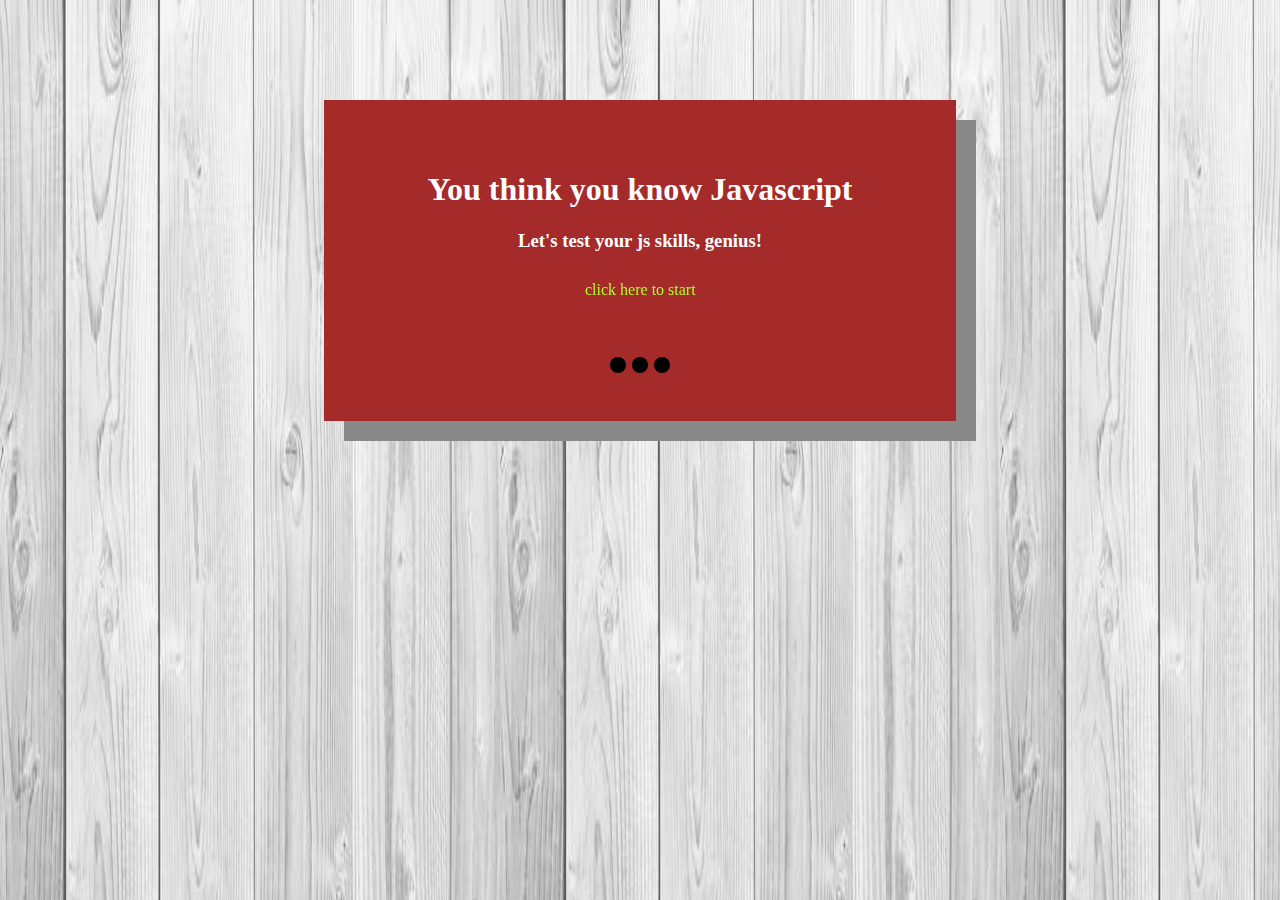
<file: index.html>
<!DOCTYPE html>
<html lang="en">

<head>
    <meta charset="UTF-8">
    <meta name="viewport" content="width=device-width, initial-scale=1.0">
    <meta http-equiv="X-UA-Compatible" content="ie=edge">
    <title>quiz master</title>

    <link rel="stylesheet" href="index.css">
</head>

<body>
    <div class="container">
        <h1>You think you know Javascript</h1>
        <h3>Let's test your js skills, genius!</h3>
        <div class="hover-shadow-box-animation">
            <a href="app.html">click here to start</a>
        </div>
        <div class="bouncing-loader">
            <div></div>
            <div></div>
            <div></div>
        </div>
        <!-- <iframe src="https://giphy.com/embed/l0IyjiXOXTX6Yemsg" width="480" height="270" frameBorder="0" class="giphy-embed" allowFullScreen></iframe>
    <p><a href="https://giphy.com/gifs/l0IyjiXOXTX6Yemsg">via GIPHY</a></p> -->
    </div>
</body>

</html>
</file>
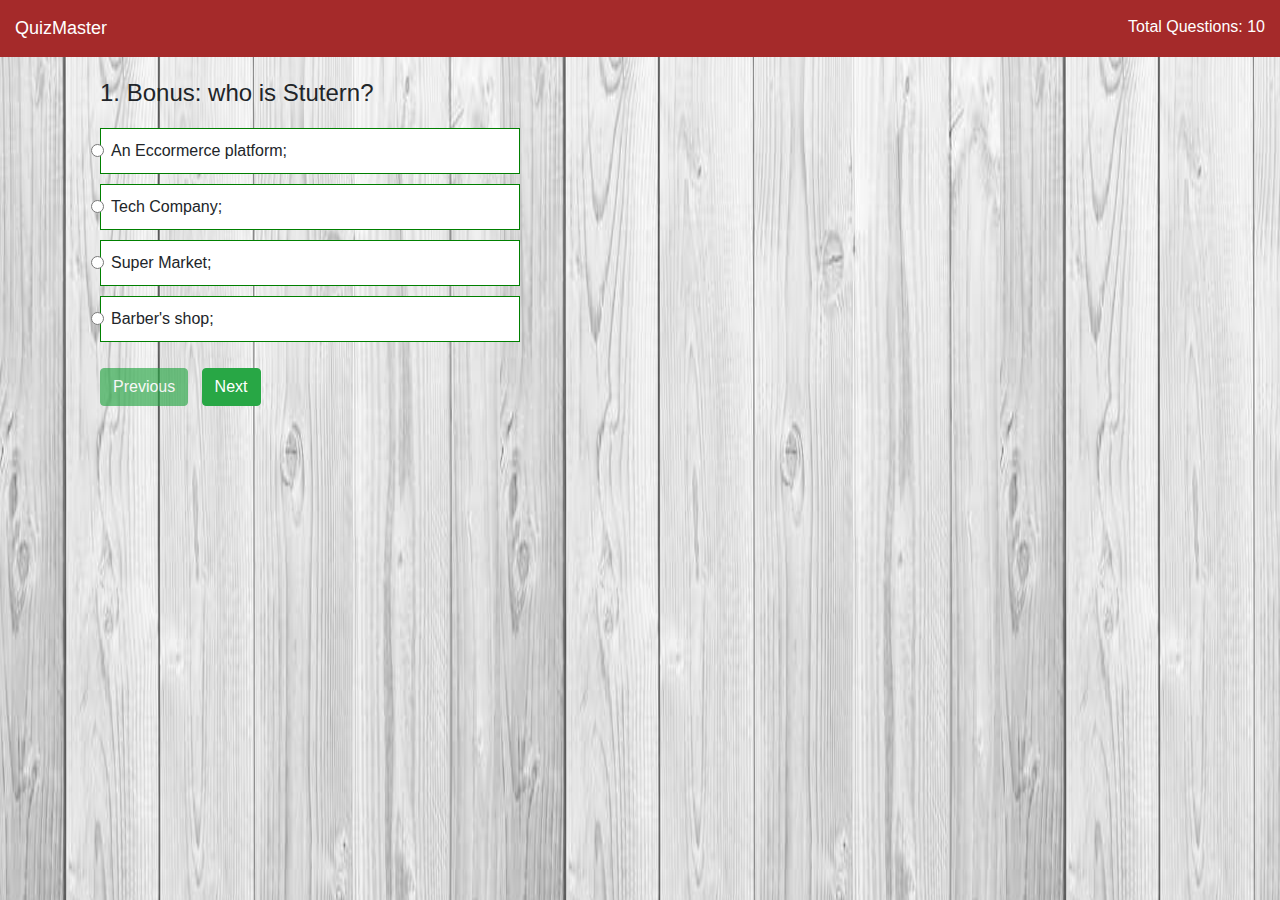
<file: app.html>
<!DOCTYPE html>
<html lang="en">

<head>
    <meta charset="UTF-8">
    <meta name="viewport" content="width=device-width, initial-scale=1.0">
    <meta http-equiv="X-UA-Compatible" content="ie=edge">
    <title>quiz master</title>
    <link rel=" stylesheet " href="https://stackpath.bootstrapcdn.com/bootstrap/4.3.1/css/bootstrap.min.css " integrity="sha384-ggOyR0iXCbMQv3Xipma34MD+dH/1fQ784/j6cY/iJTQUOhcWr7x9JvoRxT2MZw1T " crossorigin="anonymous">
    <link rel="stylesheet" href="style.css">

</head>

<body>
    <header class="header nul">
      
      <div class="left-title">QuizMaster</div>
      <div class="right-title">Total Questions: <span id="tque"></span></div>
      <div class="clearfix"></div>
    </header>
      <div class="content container">
        <div class="container-fluid">

            <div class="row">
                <div class="col-sm-12">

                    <div id="result" class="quiz-body">
                        <form name="quizForm" onSubmit="">
                            <fieldset class="form-group">
                                <h4><span id="qid">1.</span> <span id="question"></span></h4>

                                <div class="option-block-container" id="question-options">

                                </div>
                                <!-- End of option block -->
                            </fieldset>
                            <button name="previous" id="previous" class="btn btn-success">Previous</button> &nbsp;
                            <button name="next" id="next" class="btn btn-success">Next</button>
                        </form>
                    </div>
                </div>
                <!-- End of col-sm-12 -->

            </div>
            <!-- End of row -->
        </div>
        <!-- ENd of container fluid -->
    </div>
    <!-- End of content -->
    <script src="https://code.jquery.com/jquery-3.3.1.slim.min.js" integrity="sha384-q8i/X+965DzO0rT7abK41JStQIAqVgRVzpbzo5smXKp4YfRvH+8abtTE1Pi6jizo" crossorigin="anonymous"></script>
    <script src="https://cdnjs.cloudflare.com/ajax/libs/popper.js/1.14.7/umd/popper.min.js" integrity="sha384-UO2eT0CpHqdSJQ6hJty5KVphtPhzWj9WO1clHTMGa3JDZwrnQq4sF86dIHNDz0W1" crossorigin="anonymous"></script>
    <script src="https://stackpath.bootstrapcdn.com/bootstrap/4.3.1/js/bootstrap.min.js" integrity="sha384-JjSmVgyd0p3pXB1rRibZUAYoIIy6OrQ6VrjIEaFf/nJGzIxFDsf4x0xIM+B07jRM" crossorigin="anonymous"></script>
    <script src="app.js"></script>
</body>


</html>
</file>
<file: index.css>
body {
    /* background-color: brown; */
    background-image: url("img/app.jpeg");
    background-size: 500px 1000px;
    text-align: center;
    margin-top: 100px;
}

.container {
    margin: auto auto;
    /* background-image: url("img/app.jpeg"); */
    background-color: brown;
    padding-top: 50px;
    max-width: 50%;
    box-shadow: 20px 20px #888888;
}

.hover-shadow-box-animation {
    display: inline-block;
    vertical-align: middle;
    transform: perspective(1px) translateZ(0);
    box-shadow: 0 0 1px transparent;
    margin: 10px;
    transition-duration: 0.3s;
    transition-property: box-shadow, transform;
}

.hover-shadow-box-animation:hover,
.hover-shadow-box-animation:focus,
.hover-shadow-box-animation:active {
    box-shadow: 1px 10px 10px -10px rgba(0, 0, 24, 0.5);
    transform: scale(1.2);
}

a {
    text-decoration: none;
    color: greenyellow;
}

a:hover {
    text-decoration: none;
    color: greenyellow;
}

h1,
h3 {
    color: white;
}

@keyframes bouncing-loader {
    to {
        opacity: 0.1;
        transform: translate3d(0, -1rem, 0);
    }
}

.bouncing-loader {
    display: flex;
    justify-content: center;
}

.bouncing-loader>div {
    width: 1rem;
    height: 1rem;
    margin: 3rem 0.2rem;
    background: black;
    border-radius: 50%;
    animation: bouncing-loader 0.6s infinite alternate;
}

.bouncing-loader>div:nth-child(2) {
    animation-delay: 0.2s;
}

.bouncing-loader>div:nth-child(3) {
    animation-delay: 0.4s;
}
</file>
<file: style.css>
body {
    background-image: url("img/app.jpeg");
    background-size: 500px 1000px;
}
.nul {
    background: brown;
}

.content {
    margin-top: 64px;
}

.header {
    padding: 15px;
    position: fixed;
    top: 0;
    width: 100%;
    z-index: 9999;
}

.left-title {
    width: 80px;
    color: #FFF;
    font-size: 18px;
    float: left;
}

.right-title {
    width: 150px;
    text-align: right;
    float: right;
    color: #FFF;
}

.quiz-body {
    margin-top: 15px;
    padding-bottom: 50px;
}

.option-block-container {
    margin-top: 20px;
    max-width: 420px;
}

.option-block {
    padding: 10px;
    background: white;
    border: 1px solid green;
    margin-bottom: 10px;
    cursor: pointer;
}

.result-question {
    font-weight: bold;
}

.c-wrong {
    margin-left: 20px;
    color: #FF0000;
}

.c-correct {
    margin-left: 20px;
    color: green;
}

.last-row {
    border-bottom: 1px solid #ccc;
    padding-bottom: 25px;
    margin-bottom: 25px;
}

.res-header {
    border-bottom: 1px solid #ccc;
    margin-bottom: 15px;
    padding-bottom: 15px;
}

.btn:hover {
    background-color: brown;
}
</file>
